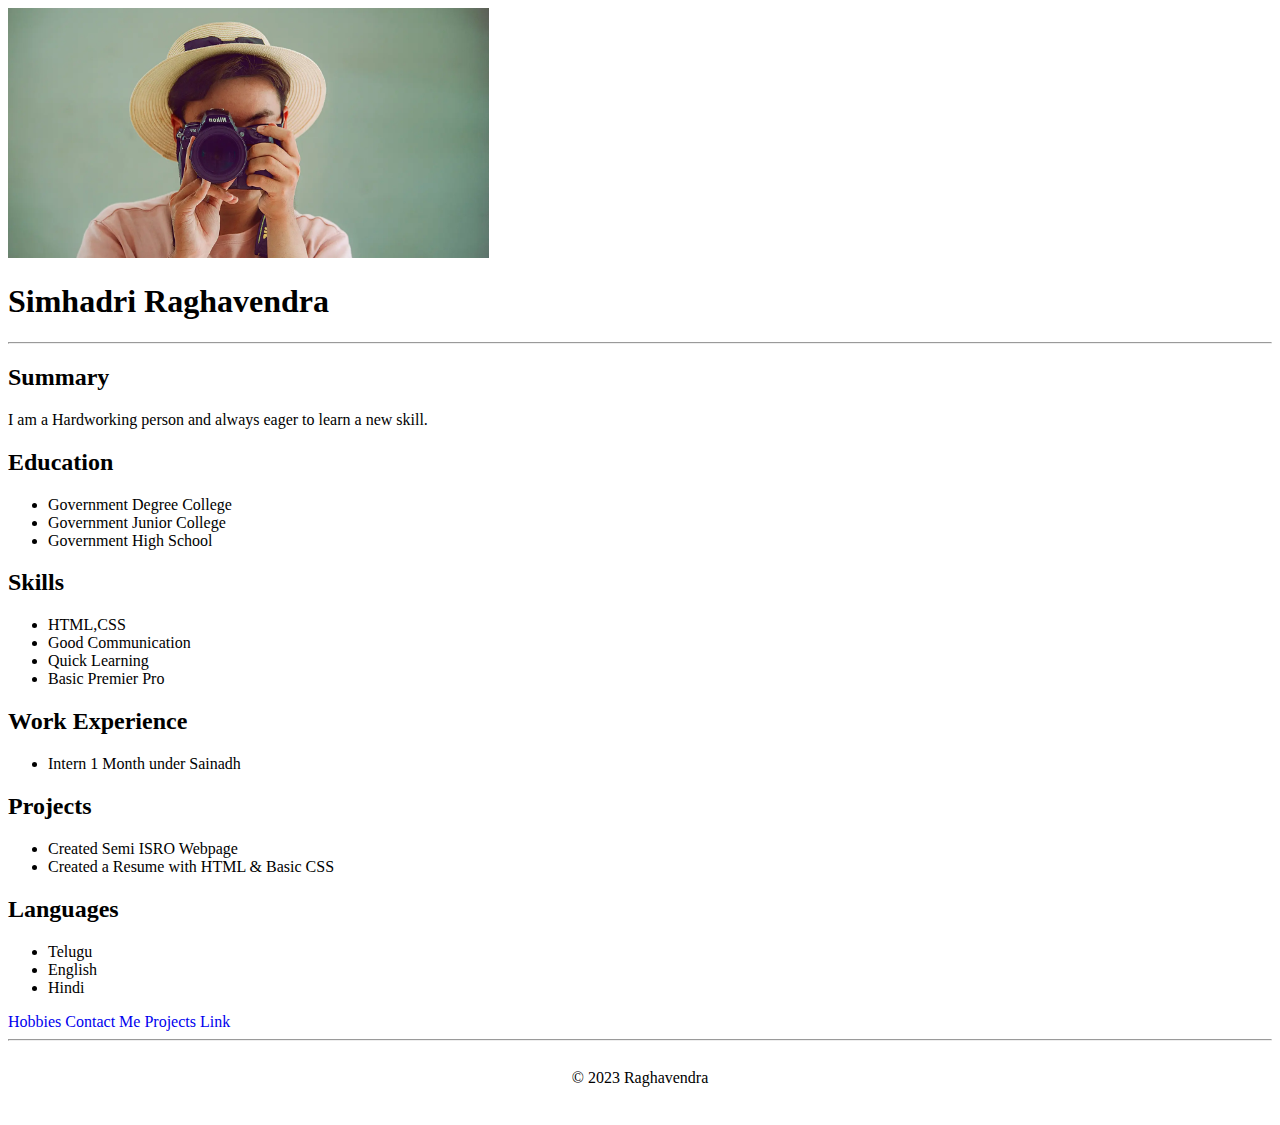
<file: index.html>
<!DOCTYPE html>
<html lang="en" data-bs-theme="dark">
<head>
    <meta charset="UTF-8">
    <meta name="viewport" content="width=device-width, initial-scale=1.0">
    <title>Resume</title>
    <link href="https://cdn.jsdelivr.net/npm/bootstrap@5.3.2/dist/css/bootstrap.min.css" rel="stylesheet" integrity="sha384-T3c6CoIi6uLrA9TneNEoa7RxnatzjcDSCmG1MXxSR1GAsXEV/Dwwykc2MPK8M2HN" crossorigin="anonymous">
    <link rel="stylesheet" href="style.css">
</head>
<body>
    <img src="./Image/a-man-holding-a-camera-with-image-filter.webp" height="250" alt="Photo of Raghavendra">
    <h1>Simhadri Raghavendra</h1>
    <hr>
    <h2>Summary</h2>
    <p>I am a Hardworking person and always eager to learn a new skill.</p>
    <h2>Education</h2>
    <ul>
        <li>Government Degree College</li>
        <li>Government Junior College</li>
        <li>Government High School</li>
    </ul>
    <h2>Skills</h2>
    <ul>
        <li>HTML,CSS</li>
        <li>Good Communication</li>
        <li>Quick Learning</li>
        <li>Basic Premier Pro </li>
    </ul>
    <h2>Work Experience</h2>
    <ul>
        
        <li>Intern 1 Month under Sainadh</li>
    </ul>
    <h2>Projects</h2>
    <ul>
        <li>Created Semi ISRO Webpage</li>
        <li>Created a Resume with HTML & Basic CSS</li>
    </ul>
    <h2>Languages</h2>
    <ul>
        <li>Telugu</li>
        <li>English</li>
        <li>Hindi</li>
    </ul>
    <a href="./hobbies.html">Hobbies</a>
    <a href="./contact.html">Contact Me</a>
    <a href="./Image/Success.gif">Projects Link</a>
    <hr>
    <footer>© 2023 Raghavendra</footer>

</body>
</html>
</file>
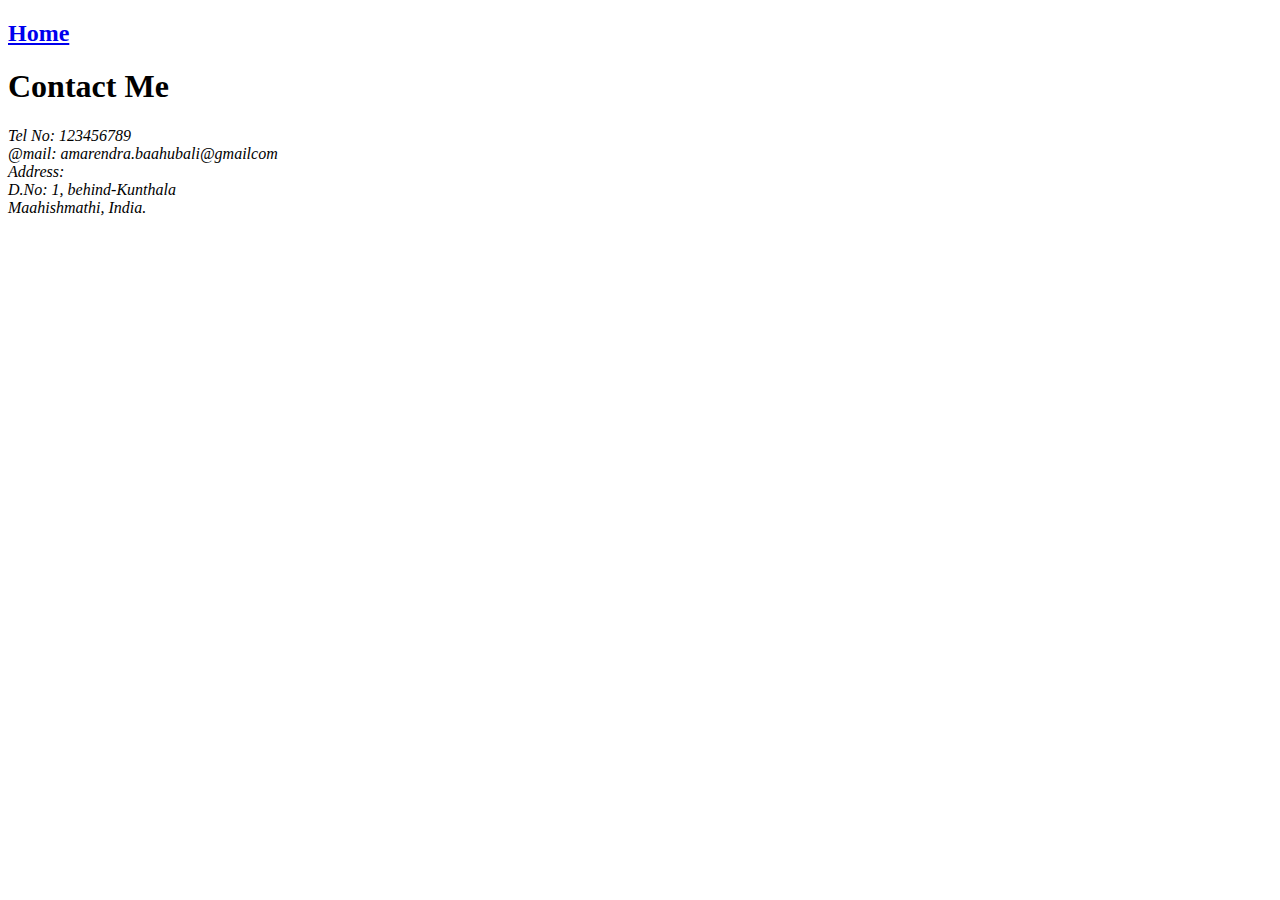
<file: contact.html>
<!DOCTYPE html>
<html lang="en" data-bs-theme="dark">
<head>
    <meta charset="UTF-8">
    <meta name="viewport" content="width=device-width, initial-scale=1.0">
    <title>Document</title>
    <link href="https://cdn.jsdelivr.net/npm/bootstrap@5.3.2/dist/css/bootstrap.min.css" rel="stylesheet" integrity="sha384-T3c6CoIi6uLrA9TneNEoa7RxnatzjcDSCmG1MXxSR1GAsXEV/Dwwykc2MPK8M2HN" crossorigin="anonymous">
</head>
<body>
    <h2><a href="./index.html">Home</a></h2>
<h1>Contact Me</h1>
<address>Tel No: 123456789<br>
    @mail: amarendra.baahubali@gmailcom<br>
    Address:<br>
    D.No: 1, behind-Kunthala<br>
    Maahishmathi, India.
</address>
</body>
</html>
</file>
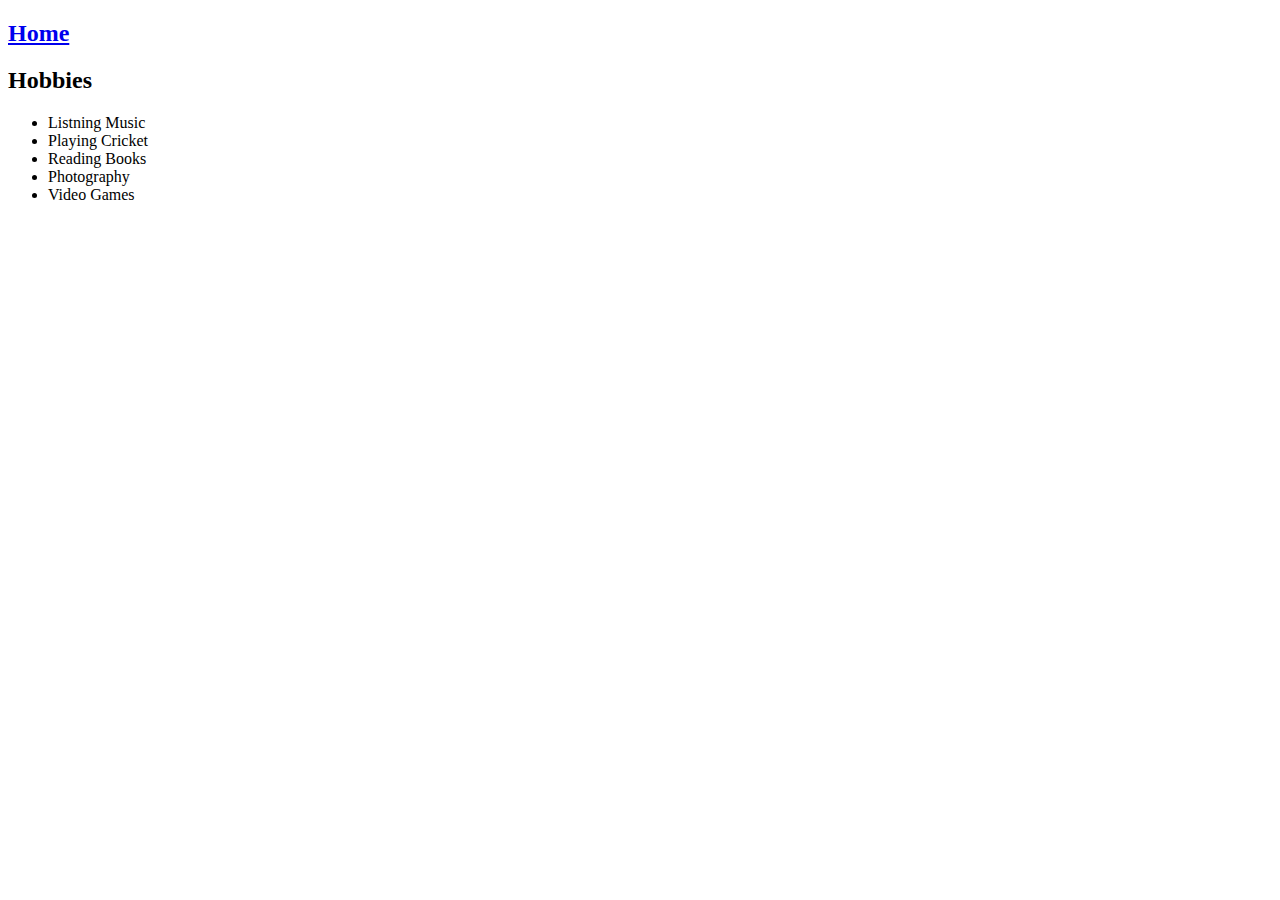
<file: hobbies.html>
<!DOCTYPE html>
<html lang="en" data-bs-theme="dark">
<head>
    <meta charset="UTF-8">
    <meta name="viewport" content="width=device-width, initial-scale=1.0">
    <title>Document</title>
    <link href="https://cdn.jsdelivr.net/npm/bootstrap@5.3.2/dist/css/bootstrap.min.css" rel="stylesheet" integrity="sha384-T3c6CoIi6uLrA9TneNEoa7RxnatzjcDSCmG1MXxSR1GAsXEV/Dwwykc2MPK8M2HN" crossorigin="anonymous">
</head>
<body>
    <h2><a href="./index.html">Home</a></h2>
<h2>Hobbies</h2>
    <ul>
        <li>Listning Music</li>
        <li>Playing Cricket</li>
        <li>Reading Books</li>
        <li>Photography</li>
        <li>Video Games</li>
    </ul>
</body>
</html>
</file>
<file: style.css>
footer{
    text-align: center;
    padding : 20px 0px 30px;
}
a{
    text-decoration: none;
}
</file>
